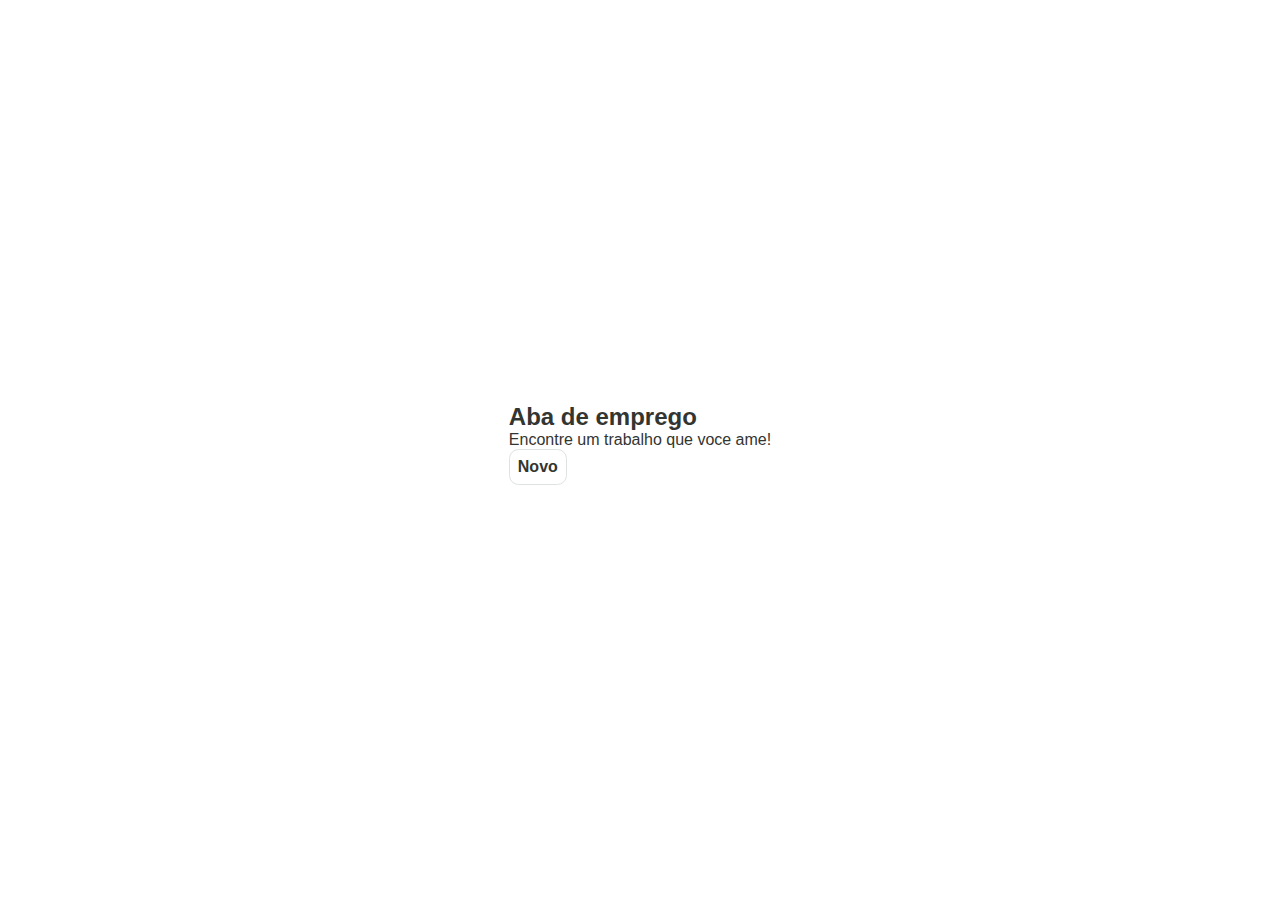
<file: index-social.html>
<!DOCTYPE html>
<html lang="pt-BR">
<head>
    <meta charset="UTF-8">
    <meta name="viewport" content="width=device-width, initial-scale=1.0">
    <title>Tabs de integração</title>
    <link rel="stylesheet" href="style.css" type="text/css">
</head>
<body>
    <article class="job-board">
        <div class="job-board__top">
            <div class="job-board-headline">
                <!-- icon -->
                 <h2>Aba de emprego</h2>
            </div>
            <div class="job-board-description">
                Encontre um trabalho que voce ame!
            </div>
        </div>
        <header>
            <div class="tabs">
                <a href="#tab1" id="tab1" name="all">
                    Novo
                </a>
                <!-- more tabs -->
            </div>
        </header>
        <div class="tab-content-wrapper">
            <div id="tab1-content" class="tab-content">
            </div>
            <!-- more tab content -->
        </div>
    </article>
</body>
</html>
</file>
<file: style.css>
:root {
    --background: white;
    --tabs-bg: white;
    --border: #DEE2E1;
    --text-color: #333531;
    --primary: #0d5e77;
    --scrollbar-bg: #eDF7f9;
    --scrollbar-thumb: #05d37740;
    --job-bg: #edf7f9;
    --link-color: white;
}

body {
    font-family: Mulish, sans-serif;
    display: flex;
    justify-content: center;
    align-items: center;
    height: 100vh;
    color: var(--text-color);
    background: var(--background);
    user-select: none;
    padding: 1rem;
}

* {
    margin: 0;
    padding: 0;
    box-sizing: border-box;
}


/*--------------------------------------------------------- */


.aba-trabalho {
    padding: 1.25rem;
    width: 100%;
    max-width: 40rem;
    border-radius: 1.5rem;
    background: var(--job-bg);
    border: 1ppx solid var(--border);
}

.aba-trabalho-top {
    display: flex;
    justify-content: start;
    align-items: center;
    flex-direction: column;
    gap: 0.5rem;
    margin-bottom: 1rem;
}

.aba-trabalho-headline {
    width: 100%;
    display: flex;
    gap: 0.5rem;
    font-weight: 700;
    align-items: center;
}

.aba-trabalho-headline svg {
    color: var(--text-color);
    height: 2rem;
    width: 2rem;
}

.aba-trabalho-description {
    width: 100%;
}

/*--------------------------------------------------------- */


header {
    position: relative;
}


/*--------------------------------------------------------- */

.tab-content {
    display: none;
}

.tab-content--active {
    display: flex;
    flex-direction: column;
    gap: 0.75rem;
    height: 30rem;
    padding-right: 0.5rem;
    overflow-y: scroll;
}

/*--------------------------------------------------------- */


*::-webkit-scrollbar {
    width: 0.5rem;
    height: 0.5rem;
    background: var(--scrollbar-bg);
    border-radius: 9.99rem;
}

*::-webkit-scrollbar-thumb {
    background: var(--scrollbar-thumb);
    transition: all 0.2s ease-in-out;
    border-radius: 9.99rem;
}

*::-webkit-scrollbar-thumb:hover {
    background: var(--primary);
}

/*--------------------------------------------------------- */


.tabs {
    position: relative;
    display: flex;
    gap: 0.5rem;
    flex-wrap: nowrap;
    margin-bottom: 0.75rem;
    overflow-x: auto;
}

.tabs>a {
    position: relative;
    display: flex;
    text-decoration: none;
    padding: 0.5rem;
    white-space: nowrap;
    font-weight: 600;
    text-align: left;
    justify-content: start;
    color: var(--text-color);
    transition: all 0.2s ease-in-out;
    align-items: center;
    gap: 0.5rem;
    border: 1px solid var(--border);
    color: var(--text-color);
    border-radius: 0.6rem;
}

.tabs>:not(.active):hover {
    color: var(--primary);
    border: 1px solid var(--primary);
}

.tabs>.active {
    font-weight: 700;
    background: var(--primary);
    border: 1px solid var(--primary);
    color: white;
}




.job {
    display: flex;
    flex-direction: column;
    justify-content: start;
    align-items: center;
    gap: 0.75rem;
    min-width: 20rem;
    height: fit-content;
    padding: 1rem;
    opacity: 1;
    border-radius: 1rem;
    background: var(--job-bg);
}

.job__avatar {
    display: block;
    border-radius: 1rem;
    flex-grow: 0;
    height: 4rem;
    width: 4rem;
    object-fit: contain;
}

.job__main {
    display: flex;
    gap: 1rem;
    width: 100%;
}

.job__bottom {
    display: flex;
    flex-direction: row;
    justify-content: space-between;
    gap: 0.5rem;
    width: 100%;
}

.job__applicants {
    display: flex;
    align-items: center;
    gap: 0.25rem;
    color: var(--text-color);
}

.job__applicant {
    height: 1.75rem;
    width: 1.75rem;
    border-radius: 50%;
    object-fit: cover;
    border: 2px solid var(--background);
}

.job__name {
    font-weight: 700;
    display: flex;
    color: var(--text-color);
    align-items: center;
    justify-content: space-between;
}

.job__company {
    font-size: 0.875rem;
    margin-bottom: 0.75rem;
    color: var(--primary);
}
.job__description {
    display: flex;
    flex-direction: column;
    width: 100%;
    color: var(--text-color);
}
.job__location {
    display: flex;
    align-items: center;
    gap: 0.5rem;
}
.job__location img {
    height: 1.25rem;
    width: 1.25rem;
}

.job__bookmark {
    margin-left: auto;
    background: none;
    border: none;
}
.job__bookmark svg {
    height: 1.75rem;
    width: 1.75rem;
    cursor: pointer;
    transition: all 0.2s ease-in-out;
    stroke: var(--primary);
}
.job__bookmark svg:hover {
    fill: var(--primary);
}
.job__salary {
    font-weight: 700;
    color: var(--primary);
}
</file>
